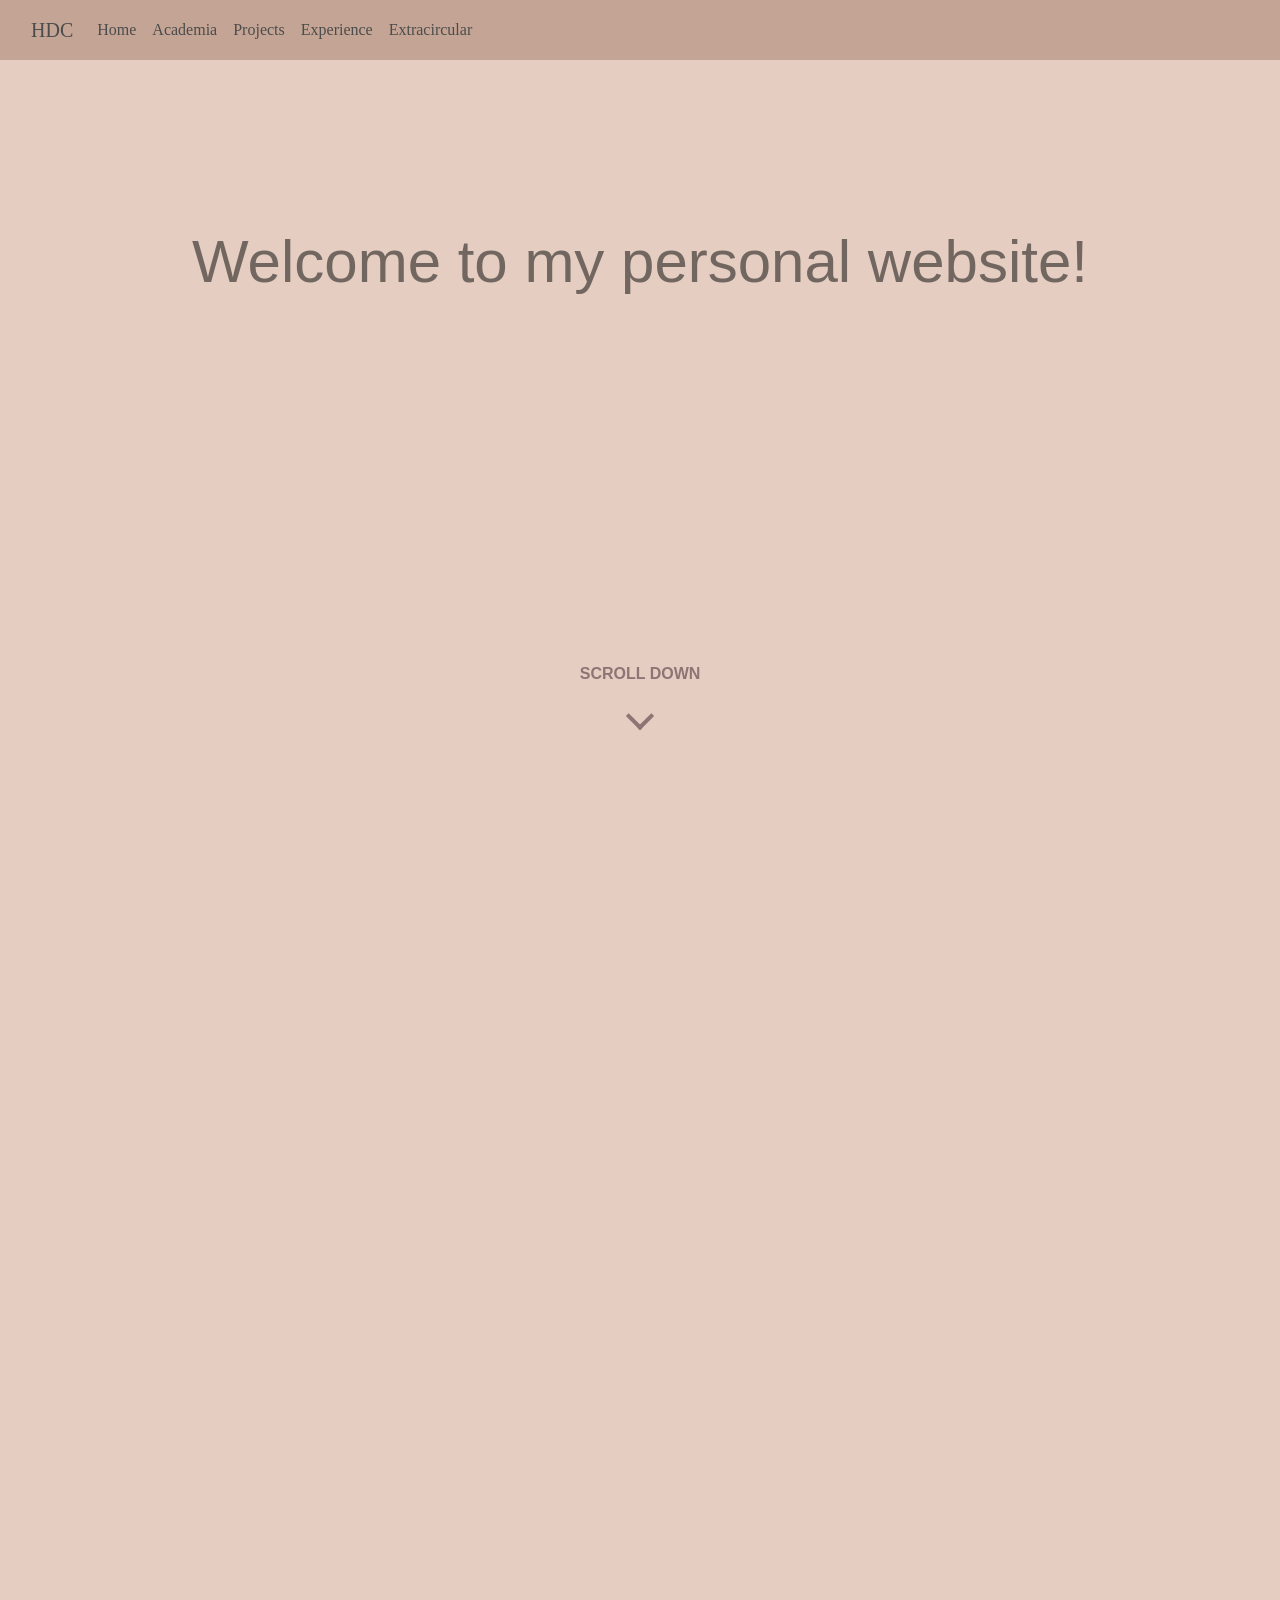
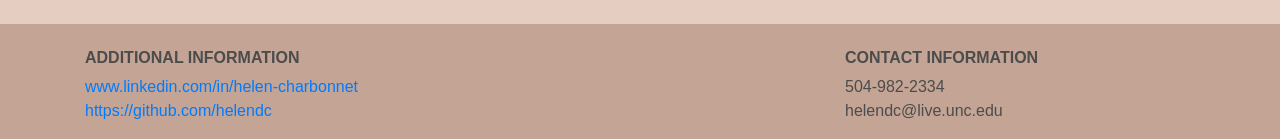
<file: index.html>
<!DOCTYPE html>
<html lang="en">
<head>
    <title>Helen Charbonnet</title>
    <meta charset="utf-8">
    <meta name="viewport" content="width=device-width">
    <link rel="stylesheet" type="text/css" href="main.css">
    <link rel="stylesheet" href="https://unpkg.com/aos@2.3.1/dist/aos.css">
    <link rel="stylesheet" href="https://cdn.jsdelivr.net/npm/bootstrap@4.5.3/dist/css/bootstrap.min.css" integrity="sha384-TX8t27EcRE3e/ihU7zmQxVncDAy5uIKz4rEkgIXeMed4M0jlfIDPvg6uqKI2xXr2" crossorigin="anonymous">

</head>
<nav class="navbar navbar-expand-md fixed-top" >
    <div class="container-fluid">
        <a class="navbar-brand" href="#">HDC</a>
        <button class="navbar-toggler navbar-dark" type="button" data-mdb-toggle="collapse" data-mdb-target="#navbarNavAltMarkup" aria-controls="navbarNavAltMarkup" aria-expanded="false" aria-label="Toggle navigation">
            <i class="fas fa-bars"></i>
        </button>
        <div class="collapse navbar-collapse" id="navbarNavAltMarkup">
            <div class="navbar-nav">
                <a class="nav-link active" aria-current="page" href="./index.html">Home</a>
                <a class="nav-link" href="./academic.html">Academia</a>
                <a class="nav-link" href="./projects.html">Projects</a>
                <a class="nav-link" href="./experience.html">Experience</a>
                <a class="nav-link" href="./extra.html">Extracircular</a>
            </div>
        </div>
    </div>
</nav>
<body data-aos-easing="ease-out-back" data-aos-duration="1000" data-aos-delay="0" style="margin: 60px auto 0">
    <header class="head">
        <div class="head-center">
            <h1 class="head_text" >
                Welcome to my personal website!</h1>
                <span class="scroll aos-init aos-animate" data-aos-easing="ease" style="margin-bottom: 20%;">
                    Scroll down <br><i class="chevron bottom"></i>
                </span>
        </div>
    </header>

    <section class="section">
        <div class="row" style="width:100%">
            <div class="column container" style="width:50%;">
                <div class="code container" style="width:50%; height: fit-content; justify-content:center; align-items: center;" data-aos="fade-up" data-aos-delay="100"> 
                    <h6 style="text-align: center">My name is Helen Charbonnet</h6>
                    <p style="text-align: center">Pronouns: she/her/hers</p>
                </div>
            </div>
            <div class="column container" style="width:50%;">
                <div class="code container" style="width:50%; height: fit-content; align-content: center;" data-aos="fade-up" data-aos-delay="100">
                    <img src="./images/profile.png" class="d-block"style="width:98%; margin-left:2px;">
                </div>
            </div>
        </div>
    </section>

    <section class="section">
        <div class="container">
            <div class="code" style="float:left;" data-aos="fade-right" data-aos-delay="200">
                <p>New Orleans born and bread - laissez les bon temps rouler!</p>
                <img src="./images/nola.jpg" class="d-block w-100" style="width: 25%;"/><br>
            </div>
            <div class="code" style="float:right;" data-aos="fade-left" data-aos-delay="200">
                <p>UNC Graduate Class of 2022 - go heels!</p>
                <img src="./images/unc.jpg" class="d-block w-100" style="width: 25%;"/><br>
            </div>
            <div class="code" style="float:left;" data-aos="fade-right" data-aos-delay="200">
                <p>Now living in and loving DC!</p><div class="row" style="margin-left:5px; margin-right:5px;">
                    <div class="column">
                        <img src="./images/dc.jpg" class="d-block w-100" style="width:20%" />
                        </div>
                    <div class="column">
                        <img src="./images/dc2.jpg" class="d-block w-100" style="width:20%" />
                    </div>
                </div><br>
            </div>
        </div>
    </section>

    <footer class="footer">
        <div class="container">
            <div class="row">
                <div class="col-lg-8 col-md-8 col-sm-12">
                    <br>
                    <h6 class="text-uppercase font-weight-bold">Additional Information</h6>
                    <p><a href="www.linkedin.com/in/helen-charbonne">www.linkedin.com/in/helen-charbonnet</a>
                    <br/><a href="https://github.com/helendc">https://github.com/helendc</a>
                    <br/></p>
                </div>
                <div class="col-lg-4 col-md-4 col-sm-12">
                    <br>
                    <h6 class="text-uppercase font-weight-bold">Contact Information</h6>
                    <p>504-982-2334
                    <br/>helendc@live.unc.edu
                    <br/></p>
                </div>
            </div>
        </div>
    </footer>
    
    <script src="https://code.jquery.com/jquery-3.5.1.min.js"></script>
    <script src="https://cdn.jsdelivr.net/npm/bootstrap@4.5.3/dist/js/bootstrap.min.js" integrity="sha384-w1Q4orYjBQndcko6MimVbzY0tgp4pWB4lZ7lr30WKz0vr/aWKhXdBNmNb5D92v7s" crossorigin="anonymous"></script>
    <script src="https://unpkg.com/aos@2.3.1/dist/aos.js"></script>

    <script>
        AOS.init({
            easing: 'ease-out-back',
            duration: 1000
        });
    </script>
</body></html>
</file>
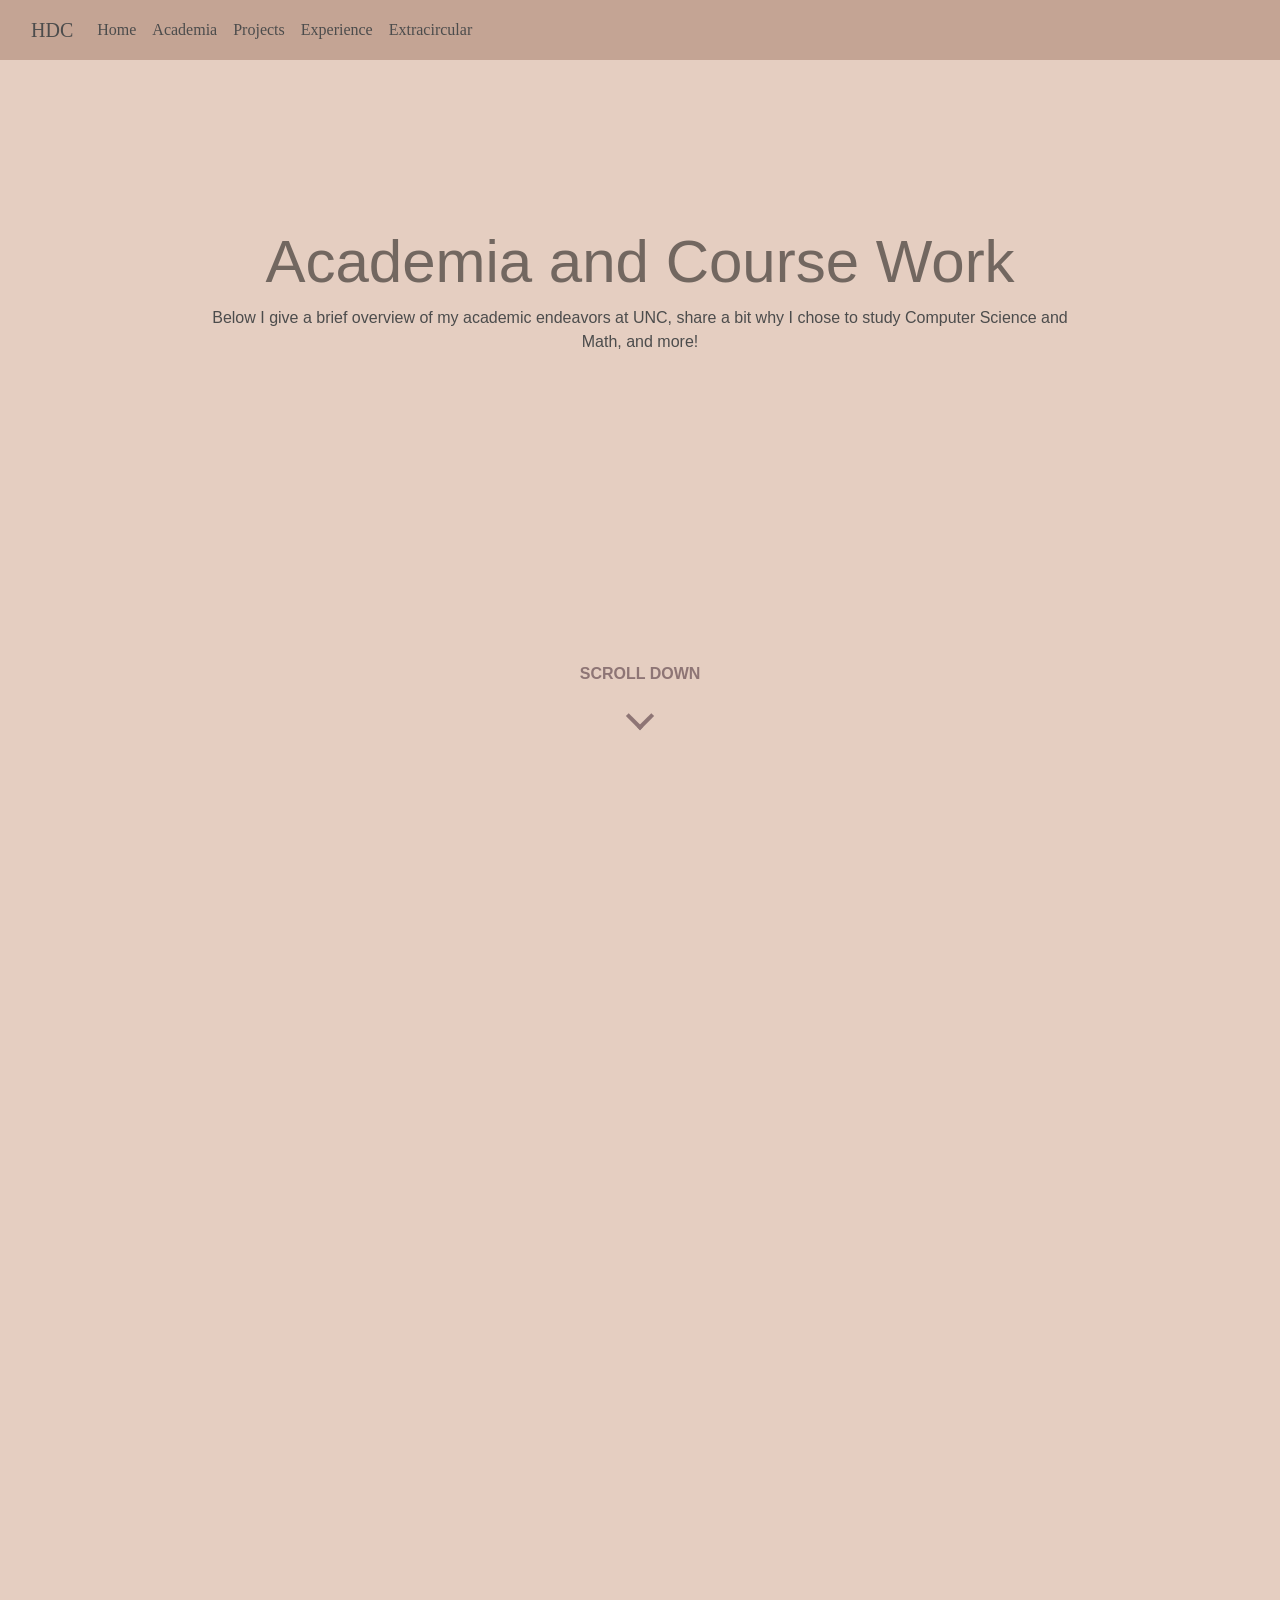
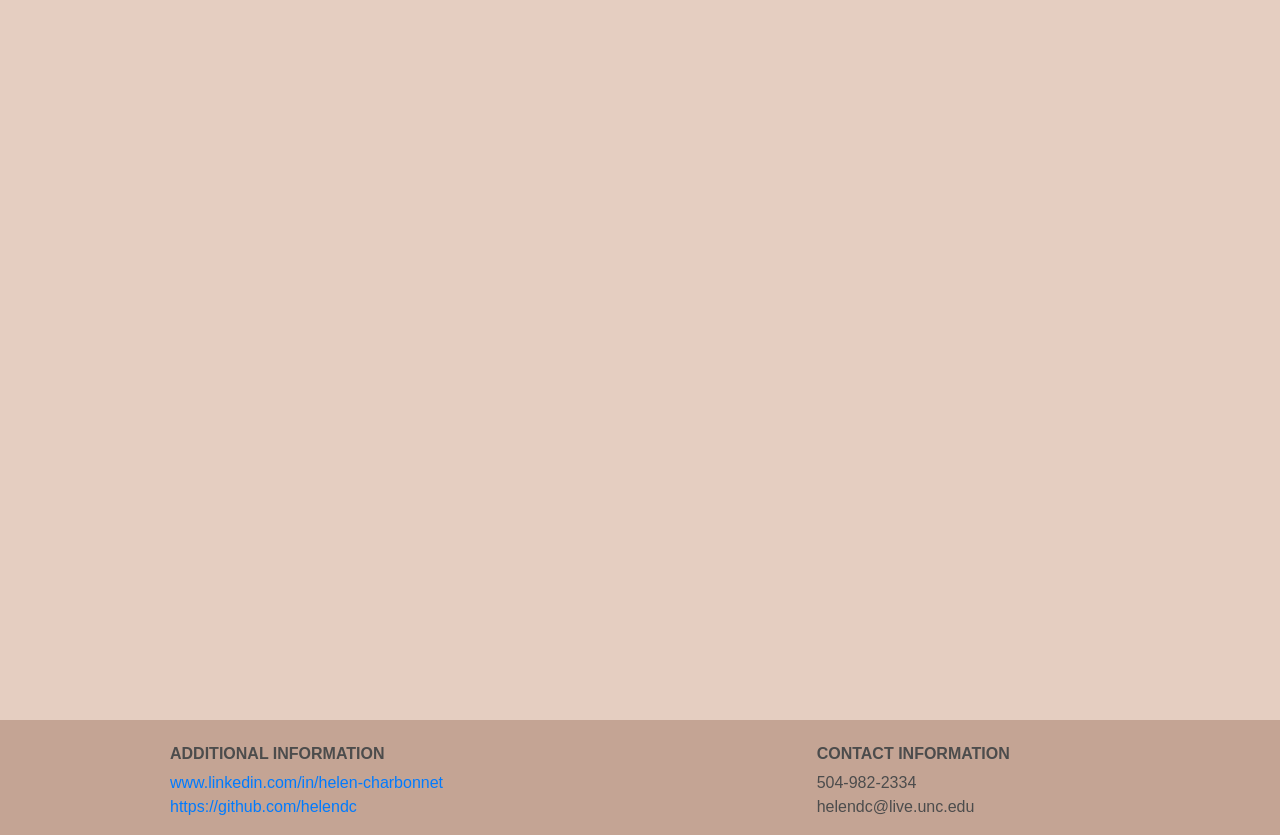
<file: academic.html>
<!DOCTYPE html>
<html lang="en">
<head>
    <title>Helen Charbonnet</title>
    <meta charset="utf-8">
    <meta name="viewport" content="width=device-width">
    <link rel="stylesheet" href="https://unpkg.com/aos@2.3.1/dist/aos.css">
    <link rel="stylesheet" type="text/css" href="main.css">
    <link rel="stylesheet" href="https://cdn.jsdelivr.net/npm/bootstrap@4.5.3/dist/css/bootstrap.min.css" integrity="sha384-TX8t27EcRE3e/ihU7zmQxVncDAy5uIKz4rEkgIXeMed4M0jlfIDPvg6uqKI2xXr2" crossorigin="anonymous">

</head>
<nav class="navbar navbar-expand-md fixed-top" >
    <div class="container-fluid">
        <a class="navbar-brand" href="#">HDC</a>
        <button class="navbar-toggler navbar-dark" type="button" data-mdb-toggle="collapse" data-mdb-target="#navbarNavAltMarkup" aria-controls="navbarNavAltMarkup" aria-expanded="false" aria-label="Toggle navigation">
            <i class="fas fa-bars"></i>
        </button>
        <div class="collapse navbar-collapse" id="navbarNavAltMarkup">
            <div class="navbar-nav">
                <a class="nav-link" href="./index.html">Home</a>
                <a class="nav-link active" aria-current="page" href="./academic.html">Academia</a>
                <a class="nav-link" href="./projects.html">Projects</a>
                <a class="nav-link" href="./experience.html">Experience</a>
                <a class="nav-link" href="./extra.html">Extracircular</a>
            </div>
        </div>
    </div>
</nav>
<body class="darker" data-aos-easing="ease-out-back" data-aos-duration="1000" data-aos-delay="0" style="margin: 60px auto 0">

    <header class="head">
        <div class="head-center">
            <h1 class="head_text" >
                Academia and Course Work</h1>
                <p style="text-align:center; width:70%; margin:auto;">Below I give a brief overview of my academic endeavors at UNC, share a bit why I chose to study Computer Science and Math, and more!</p>
                <span class="scroll aos-init aos-animate" data-aos-easing="ease" style="margin-bottom: 20%;">
                    Scroll down <br><i class="chevron bottom"></i>
                </span>
        </div>
    </header>

    <section class="section1">
        <div class="container1" data-aos="fade-up" data-aos-delay="100">
            <h2 class="section-title">Overview</h5>
        </div>
        <div class="container1" data-aos="fade-up" data-aos-delay="200"></br>
            <ul><li>B.S. in Computer Science with a Minor in Mathematics</li>
                <li>August 2018 - May 2022</li>
                <li>Cumulative GPA: 3.87</li>
            </ul>
        </div><br><br>
    </section>

    <section class="section1">
        <div class="container1" data-aos="fade-up" data-aos-delay="100">
            <h2 class="section-title">Awards & Honors</h5>
        </div>
        <div class="container1" data-aos="fade-up" data-aos-delay="200"></br>
            <ul><li>Dean's List Fall 2018 - Spring 2021</li>
                <li>Pi Beta Phi Academic Scholarship Award - Fall 2019</li>
            </ul>
        </div><br><br>
    </section>

    <section class="section1">
        <div class="container1" data-aos="fade-up" data-aos-delay="100">
            <h2 class="section-title">Computer Science Major</h2>
            <p>I intially became interested in Computer Science when my older sister decided to major in CS. Still in highschool at the time, I took a very elementary intro course
                to dip my foot in the subject and really enjoyed it. In my first semester at UNC, I was able to take the intro course in the CS major sequence - from there it's all history! I 
                absolutely fell in love with CS. In particular, I love how I could implement solutions to a problem in so many different ways! CS always challenges me to approach 
                problems from new perspectives. </p>
            <button type="button" class="button" id="coll0">View Details</button>
        
            <div class="container1" id="content0" style="display:none">
                <div style="position:relative;"><br><ul id="content0">
                    <li>Introduction to Programming</li>
                    <ul><li>The first college level CS course I took. I fell in love with CS and became a TA for this course afterwards!</li></ul>
                    <li>Foundation of Programming</li>
                    <ul><li>A course focused on object-oriented programming and a deep dive into debugging! This course inspired my <a href="./projects.html#sushipro">sushi project!</a></li></ul>
                    <li>Data Structures</li>
                    <ul><li>I learned about abstract data - lists, stakcs, queues, trees, graphs and more! This class really emphasized the importance of efficient coding - both in time and in space. </li></ul>
                    <li>Computer Organization</li>
                    <ul><li>This course covered everything from binary arithmetic to logic gates and circuits to performance measures to solving problems in C and assembly code. </li></ul>
                    <li>Modern Web Programming</li>
                    <ul><li>A course that taught me the ins and outs of web programming - both back end and front end. I made <a href="https://mystifying-pasteur-b729db.netlify.app/">this website</a> as final project!</li></ul>
                    <li>Data Science for Earth Systems</li>
                    <ul><li>This course introduced me to machine learning and data science specifically within the realm of analyzing Earth systems. For the first time, I worked with real meta-data from sources like NOAA and USGS to answer critical questions and used machine learning to answer them. For my <a href="./projects.html#floodpro">final project</a>, I analyzed flooding patterns in New Orleans!</li></ul>
                    <li>Data Science in the Business World</li>
                    <ul><li>Learning the basics of data science using python and jupyter notebooks, I applied my knowledge of computer science to real world business scenarios to analyze data, find patterns and anomalies, make predictions, test hypotheses, draw conclusions, and make recommendations on my findings. All the while, I also learned how to tell a story through data science and ethical practices in data science. Several of my course projects can be foud <a href="./projects.html#id">here!</a></li></ul>
                    <li>Introduction to Security Concepts</li>
                    <ul><li>From learning attacks with emojis representing the attacker to coding attacks and countermeasures in low level languages</li></ul>
                    <li>Models of Languages and Compuations</li>
                    <ul><li>This course dove into the theory of computation. I learned all about finite automata, regular languages, pushdown automata, context-free languages, and Turing machines. I mastered the skill of drawing graphical representations of these by end of the semseter.</li></ul>
                    <li>Algorithms and Analysis</li>
                    <ul><li>In this course, I learned different techniques of algoritm analysis and problem-solving paradigms. </li></ul>
                    <li>Beyond Object Oriented Programming</li>
                    <ul><li>This course challenged a lot of the basics I have learned in Computer Science, going beyond object oriented programming. We visited core computer science questions like the Dining Philsopher Problem and concurrency and evaluated them from a different perspectives.</li></ul>
                    <li style="display:none">Computational Photography</li>
                    <ul style="display:none;"><li>explanation</li></ul>
                </br></ul></div>
            </div><br><br><br>
        </div>
    </section>

    <section class="section1">
        <div class="container1" data-aos="fade-up" data-aos-delay="100">
            <h2 class="section-title">Mathematics Minor</h2>
            <p>I have always had a fondness for math, beginning with Mad Minutes back in elementary school. I love the problem solving aspect of math - looking for solutions, putting a
                 puzzle together, the satisfication when it all clicks and makes sense. Pursuing a minor in Mathematics pushed me to use my brain in different ways and to practice endurance in the face of tough problems.</p>
            <button type="button" class="button" id="coll1">View Details</button>
        
            <div class="container1" id="content1" style="display:none;">
                <div style="position:relative;"><br><ul id="content1">
                    <li>Calculus of Functions of One Variable I & II and of Several Variables</li>
                    <ul><li>Calculus classes were surely challengely, but boy did they pay off - in every semester after I completed calculus I saw derivatives, integrals, or an important theorem reappear in my other STEM classes.</li></ul>
                    <li>Discrete Mathematics</li>
                    <ul><li>I was pleasantly surprised when I discovered math beyond Calculus. This class was particularly interesting as it intersected with many logical Computer Science topics. This was also my first course that transitioned to online learning during the Pandemic - talk about a learning curve!</li></ul>
                    <li>First Course in Differential Equations</li>
                    <ul><li>Yet another fun math course beyond Calculus. I also took this course online during the pandemic; class often featured my professors dogs saying hello and even an occasional song played on the guitar when we were learning about the wave equation as shown by plucking a guitar string!</li></ul>
                    <li>Linear Algebra for Applications</li>
                    <ul><li>Taking Linear Algebra during a summer session was an awesome experience because I could focus all my attention to one topic.</li></ul>
                    <li>Combinatorial Mathematics</li>
                    <ul><li>This course was phenomial. It was my first course back in person after the Pandemic, and this course focused on the HOW rather than the answer to problems, which I loved.</li></ul>
                    <li>Introduction to Probability</li>
                    <ul><li>I took this course during the same semester that I took Data Science in Business World - the intersection of these two courses was perfect timing. I was learning all about probability distributions in my math course and applying them in machine-learning forms to real world scenarios in my Data Science course.</li></ul>
                </br></ul></div>
            </div><br><br><br>
        </div>
    </section>

    <section class="section1">
        <div class="container1" data-aos="fade-up" data-aos-delay="100">
            <h2 class="section-title">Interdisciplinary Courses</h2>
                <p>Below I've listed a few courses I took outside of my major and minor that proved to be extremely interesting and helped me learn and think wholistically!</p>
                <button type="button" class="button" id="coll2">View Details</button>
            
            <div class="container1" id="content2" style="display:none;">
                <div style="position:relative;"><br><ul id="content1">
                    <li>Intoduction to Design and Making</li>
                <ul><li>In this hands-on course, we dissected the design-thinking process through both discussions and making. We exercised latent creativity muscles and challenged the constrained thinking engrained in us by traditional education. We were encouraged to fail and even embrace failure, learning from it in order to do better and work towards a final goal. We learned how to use various tools in the Maker's Space including laser and vinyl cutters, 3D printers, and online tools to build electronic models. The semester was focused around Human-Centered Design, always returning to the population in need as we designed our projects. </li></ul>
                <li>Introduction to Digital Culture</li>
                <ul><li>This course covered topics including Internet history, privacy, security, usability, computers in the media, computer ethics, legal issues and more. One really interesting topic to me was the role of IoT and AI in our society today and the future they told.</li></ul>
                <li>Extremism and Visual Persausion</li>
                <ul><li>In this course, we studied how propaganda has been utilized by both the "good" and "bad" buys to manipulate and persaude. Our focus was on extremist groups of varrying ideologies that use visual forms of propaganda to recruit and radicalize. We learned how to "read"  propagandistic images through critical assessment and analysis. We paid a special attention to how technology and social media has changed the game of propaganda forever.</li></ul>
                <li>Women in Science</li>
                <ul><li>This seminar-like class, focused on the diverse roles women have played in sicence with a specific focus on the development of American gynecology, of the US space program, and of oral contraceptives. We explored the motivations of stakeholders and decision-makers and considered the ethics and implications of these scientific advancements with a feminist lens.</li></ul>
            </br></ul></div>
            </div><br><br><br>
        </div>
    </section>

    <footer class="footer">
            <div class="row" style=" width: 970px;
            margin: 0 auto;
            max-width: 90%;
            -webkit-transform: translateZ(1000px);
                    transform: translateZ(1000px);">
                <div class="col-lg-8 col-md-8 col-sm-12">
                    <br>
                    <h6 class="text-uppercase font-weight-bold">Additional Information</h6>
                    <p><a href="www.linkedin.com/in/helen-charbonne">www.linkedin.com/in/helen-charbonnet</a>
                    <br/><a href="https://github.com/helendc">https://github.com/helendc</a>
                    <br/></p>
                </div>
                <div class="col-lg-4 col-md-4 col-sm-12">
                    <br>
                    <h6 class="text-uppercase font-weight-bold">Contact Information</h6>
                    <p>504-982-2334
                    <br/>helendc@live.unc.edu
                    <br/></p>
                </div>
        </div>
    </footer>
    
    <script src="main.js"></script>
    <script src="https://code.jquery.com/jquery-3.5.1.min.js"></script>
    <script src="https://cdn.jsdelivr.net/npm/bootstrap@4.5.3/dist/js/bootstrap.min.js" integrity="sha384-w1Q4orYjBQndcko6MimVbzY0tgp4pWB4lZ7lr30WKz0vr/aWKhXdBNmNb5D92v7s" crossorigin="anonymous"></script>
    <script src="https://unpkg.com/aos@2.3.1/dist/aos.js"></script>

    <script>
        AOS.init({
            easing: 'ease-out-back',
            duration: 1000
        });
    </script>

</body></html>
</file>
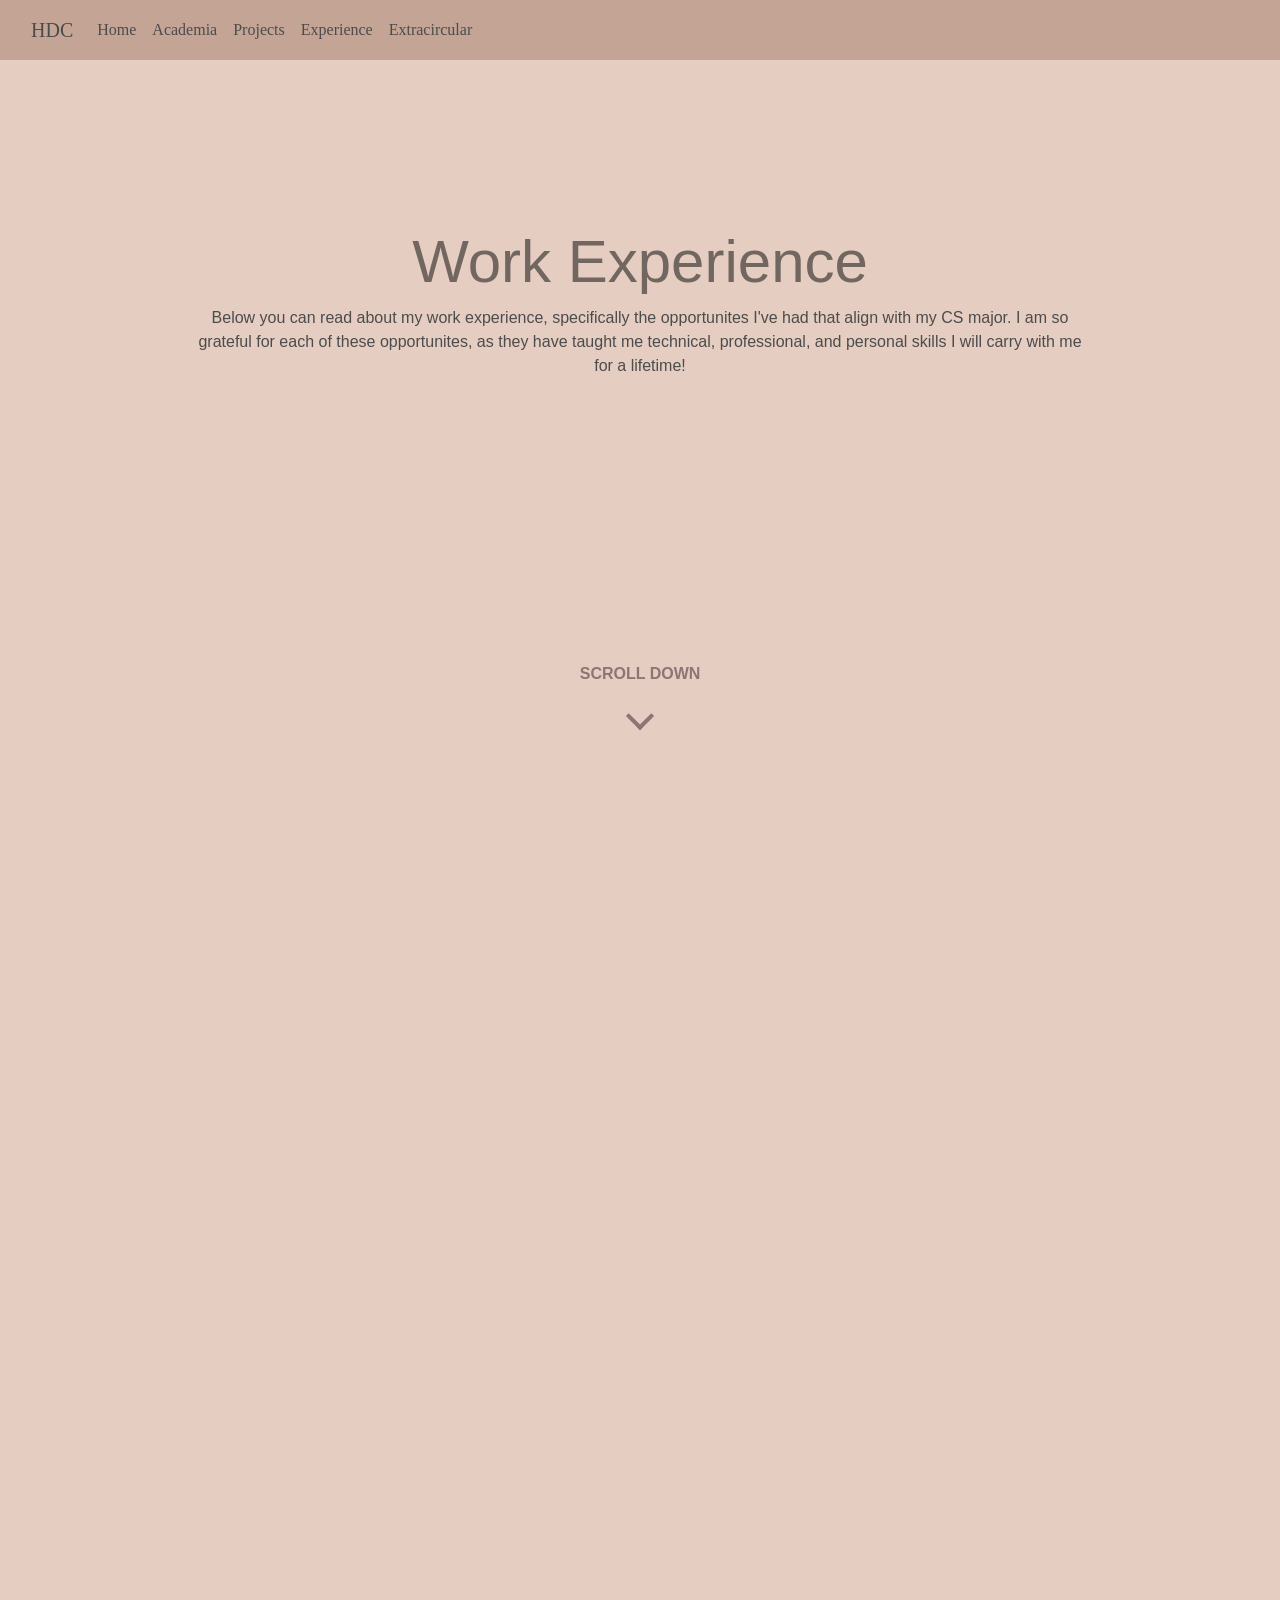
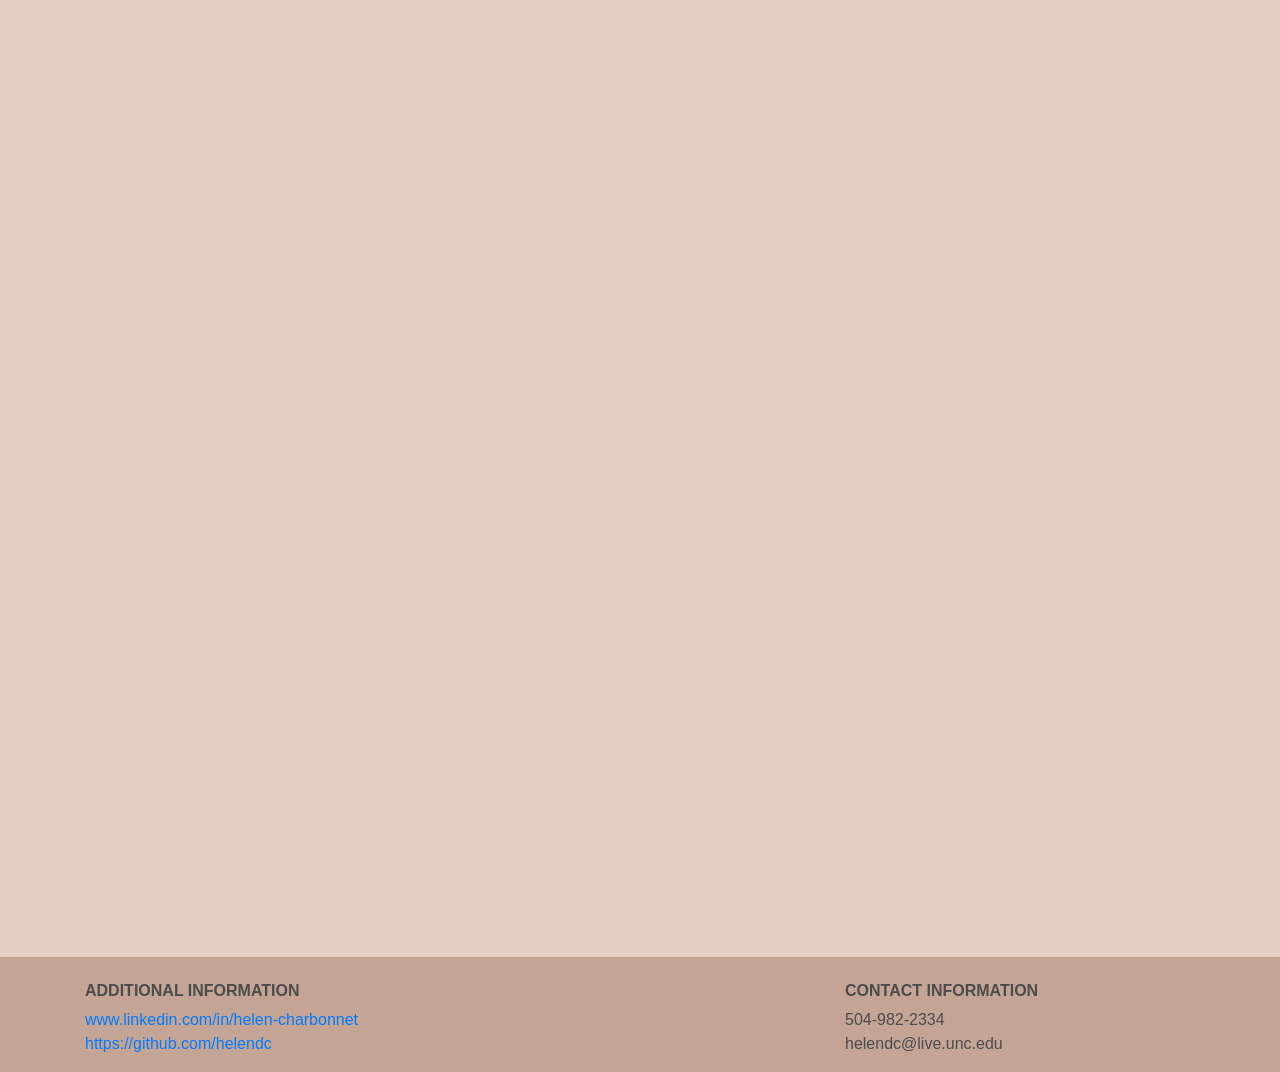
<file: experience.html>
<!DOCTYPE html>
<html lang="en">
<head>
    <title>Helen Charbonnet</title>
    <meta charset="utf-8">
    <meta name="viewport" content="width=device-width">
    <link rel="stylesheet" href="https://unpkg.com/aos@2.3.1/dist/aos.css">
    <link rel="stylesheet" type="text/css" href="main.css">
    <link rel="stylesheet" href="https://cdn.jsdelivr.net/npm/bootstrap@4.5.3/dist/css/bootstrap.min.css" integrity="sha384-TX8t27EcRE3e/ihU7zmQxVncDAy5uIKz4rEkgIXeMed4M0jlfIDPvg6uqKI2xXr2" crossorigin="anonymous">

</head>
<nav class="navbar navbar-expand-md fixed-top" >
    <div class="container-fluid">
        <a class="navbar-brand" href="#">HDC</a>
        <button class="navbar-toggler navbar-dark" type="button" data-mdb-toggle="collapse" data-mdb-target="#navbarNavAltMarkup" aria-controls="navbarNavAltMarkup" aria-expanded="false" aria-label="Toggle navigation">
            <i class="fas fa-bars"></i>
        </button>
        <div class="collapse navbar-collapse" id="navbarNavAltMarkup">
            <div class="navbar-nav">
                <a class="nav-link" href="./index.html">Home</a>
                <a class="nav-link" href="./academic.html">Academia</a>
                <a class="nav-link" href="./projects.html">Projects</a>
                <a class="nav-link active" aria-current="page" href="./experience.html">Experience</a>
                <a class="nav-link" href="./extra.html">Extracircular</a>
            </div>
        </div>
    </div>
</nav>
<body class="darker" data-aos-easing="ease-out-back" data-aos-duration="1000" data-aos-delay="0" style="margin: 60px auto 0">

    <header class="head">
        <div class="head-center">
            <h1 class="head_text" >
                Work Experience</h1>
                <p style="text-align:center; width:70%; margin:auto;">Below you can read about my work experience, specifically the opportunites I've had that align with my CS major. I am so grateful for each of these opportunites, as they have taught me technical, professional, and personal skills I will carry with me for a lifetime!</p>
                <span class="scroll aos-init aos-animate" data-aos-easing="ease" style="margin-bottom: 20%;">
                    Scroll down <br><i class="chevron bottom"></i>
                </span>
        </div>
    </header>

    <section class="section">
        <div class="container" data-aos="fade-up" data-aos-delay="100">
            <h2 class="section-title">Accenture Technology Analyst Intern</h5>
            <p>June 2021 - August 2021</p>
        </div>
        <div class="container" data-aos="fade-up" data-aos-delay="200">
            <ul>
                <li>As a Summer Analyst in the Technology Development Program, I worked with a data migration and conversion team for a large fin-tech acquisition and merge.</li>
                <li>I completed modules in Salesforce and nCino platforms, learning back end development and functionality. Some of the skills I acheived in the Salesforce platform can be seen in the pie chart below!</li>
                <li>I completed mappings and fixed defects for meta-data in Informatica and analyzed results in SQL server for my project team. I was extremely excited about this as I felt I was contributing value to my team while also learning new skills in a platform I had never used before!</li>
                <li>Throughout the summer, I was able to sharpen my communicative, organizational, and management skills through tasks such as creating visuals, timelines, & slide decks, keeping records updated in excel, and participating in daily standups.</li>
                <li>Beyond these professional and technical skills I developed during this summer with Accenture, I was also able to grow personally. I partook in small group sessions of interns, book clubs, faith-based groups, and leadership conferences. I even participated in a virtual bake-off with the office team (pictured below)! And lastly, I was able to network with the most inspiring and dedicated employees!</li>
            </ul>
        </div>
        <div class="container" data-aos="fade-up" data-aos-delay="200">
            <div class="row" style="padding-bottom:40px;">
                <div class="column" style="width:30%"><img src="./images/launch.png" class="vertical-center" style="height: 200px; width:100%"></div>
                <div class="column" style="display:flex; justify-content: center; width:30%"><img src="./images/cake.png" class="vertical-center" style="height: 200px;"></div>
                <div class="column" style="width:30%"><img src="./images/salesforce.jpg" class="vertical-center" style=" height: 200px;width:100%" ></div>
            </div>
        </div>
    </section>

    <section class="section">
        <div class="container" data-aos="fade-up" data-aos-delay="100">
            <h2 class="section-title">Gulf Coast Trust and Company IT Intern</h5>
            <p>July 2020 - August 2020</p>
        </div>
        <div class="container" data-aos="fade-up" data-aos-delay="200">
            <ul>
                <li>As an IT Intern, I created online forms for a digital transformation project. This included both front end and back end development using PHP, Java, and HTML. </li>
                <li>I worked in SQL Server to query data for various bank purposes and requests. I had never worked in SQL Server before, but loved learning this new skill as it is a very important and practical one to have for many industries!</li>
                <li>I was able to actively and regularly engage with users of the forms I created for critical feedback, learning and practicing Scrum Agile Project Management.</li>
            </ul>
        </div>
    </section>

    <section class="section">
        <div class="container" data-aos="fade-up" data-aos-delay="100">
            <h2 class="section-title">COMP110 Undergraduate Teaching Assistant</h5>
            <p>Janurary 2019 - May 2022</p>
        </div>
        <div class="container" data-aos="fade-up" data-aos-delay="200">
            <ul>
                <li>As a UTA of 7 semesters, I advised over 500 students in COMP110, the Introductory Computer Science course at UNC, each semester.</li>
                <li>I held office hours to facilitate the general understanding of concepts to students in both the CS major and in non-STEM majors and to help students work through specific problem sets.</li>
                <li>Some semesters, I attended the course's lectures to answer questions during class and proctor exams.</li>
                <li>Other semesters, I wrote worksheet questions and exercises, and helped grade projects and exams.</li>
                <li>One of my favorite ways to serve the class was getting to tutor students. This was time set apart from office hours that allowed students struggling conceptually in the course the chance to catch up and learn at a pace more tailored to their needs.</li>
                <li>Another particular effort I loved was being a mentor to younger Undergrad Teaching Assistants who were new to the UTA team. I was able to advise them in being a UTA, as well as in gathering general information about the CS major and recruiting.</li>
            </ul>
        </div>
        <div class="container" data-aos="fade-up" data-aos-delay="200">
            <div class="row" style="padding-bottom:40px;">
            <div class="column" style="display:flex; justify-content: center; width:30%"><img src="./images/comp110.jpg" class="vertical-center" style=" height:200px"></div>
            <div class="column" style="display:flex; justify-content: center; width:30%"><img src="./images/kris.jpg" class="vertical-center" style="height:200px;"></div>
            <div class="column" style="display:flex; justify-content: center; width:30%"><img src="./images/class.png" class="vertical-center" style="height:200px; " ></div>
        </div>
        </div>
    </section>
    <footer class="footer">
        <div class="container">
            <div class="row">
                <div class="col-lg-8 col-md-8 col-sm-12">
                    <br>
                    <h6 class="text-uppercase font-weight-bold">Additional Information</h6>
                    <p><a href="www.linkedin.com/in/helen-charbonne">www.linkedin.com/in/helen-charbonnet</a>
                    <br/><a href="https://github.com/helendc">https://github.com/helendc</a>
                    <br/></p>
                </div>
                <div class="col-lg-4 col-md-4 col-sm-12">
                    <br>
                    <h6 class="text-uppercase font-weight-bold">Contact Information</h6>
                    <p>504-982-2334
                    <br/>helendc@live.unc.edu
                    <br/></p>
                </div>
            </div>
        </div>
    </footer>
    
    <script src="https://code.jquery.com/jquery-3.5.1.min.js"></script>
    <script src="https://cdn.jsdelivr.net/npm/bootstrap@4.5.3/dist/js/bootstrap.min.js" integrity="sha384-w1Q4orYjBQndcko6MimVbzY0tgp4pWB4lZ7lr30WKz0vr/aWKhXdBNmNb5D92v7s" crossorigin="anonymous"></script>
    <script src="https://unpkg.com/aos@2.3.1/dist/aos.js"></script>

    <script>
        AOS.init({
            easing: 'ease-out-back',
            duration: 1000
        });
    </script>
</body></html>
</file>
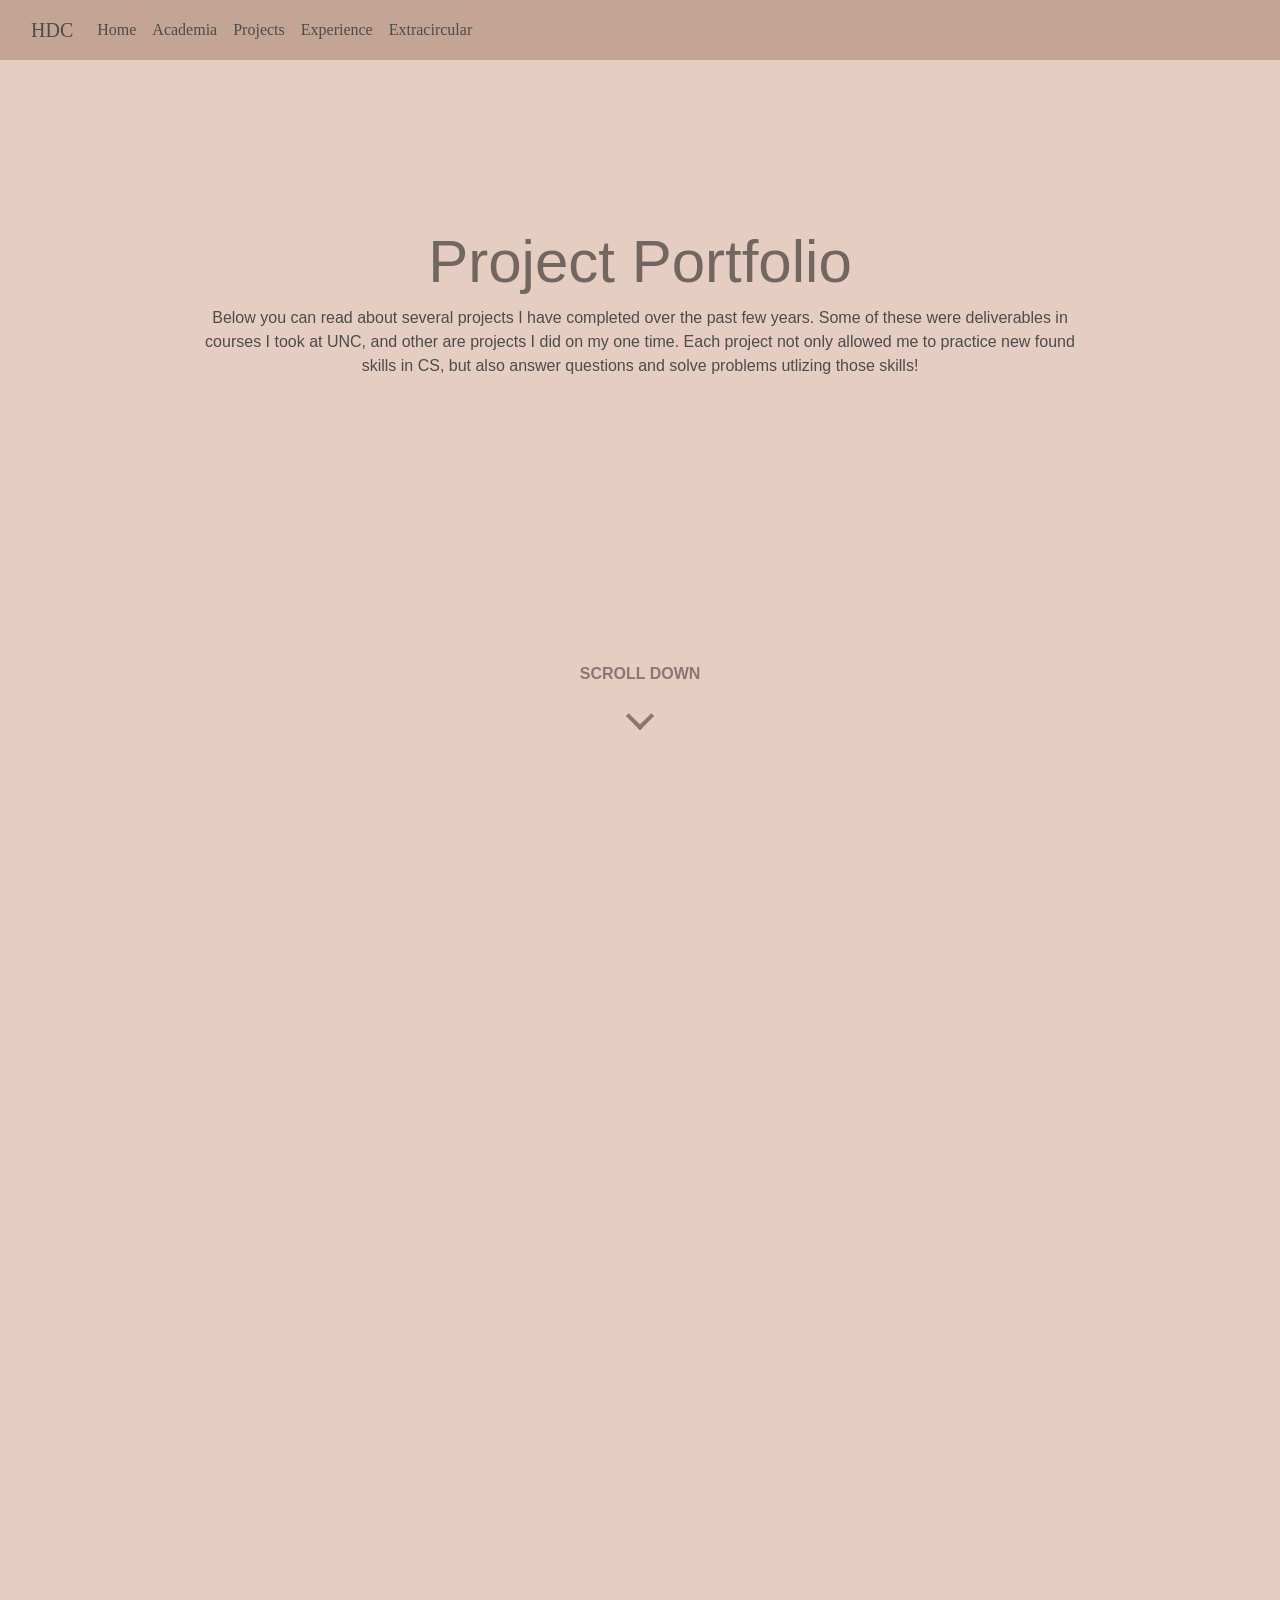
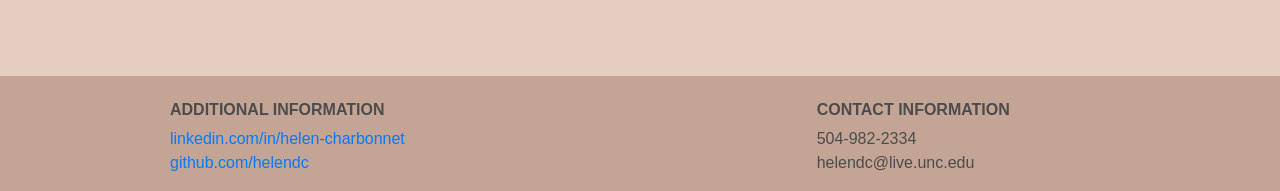
<file: projects.html>
<!DOCTYPE html>
<html lang="en">
<head>
    <title>Helen Charbonnet</title>
    <meta charset="utf-8">
    <meta name="viewport" content="width=device-width">
    <link rel="stylesheet" type="text/css" href="main.css">
    <link rel="stylesheet" href="https://cdn.jsdelivr.net/npm/bootstrap@4.5.3/dist/css/bootstrap.min.css" integrity="sha384-TX8t27EcRE3e/ihU7zmQxVncDAy5uIKz4rEkgIXeMed4M0jlfIDPvg6uqKI2xXr2" crossorigin="anonymous">
    <link rel="stylesheet" href="https://unpkg.com/aos@2.3.1/dist/aos.css">

</head>
<nav class="navbar navbar-expand-md fixed-top" >
    <div class="container-fluid">
        <a class="navbar-brand" href="#">HDC</a>
        <button class="navbar-toggler navbar-dark" type="button" data-mdb-toggle="collapse" data-mdb-target="#navbarNavAltMarkup" aria-controls="navbarNavAltMarkup" aria-expanded="false" aria-label="Toggle navigation">
            <i class="fas fa-bars"></i>
        </button>
        <div class="collapse navbar-collapse" id="navbarNavAltMarkup">
            <div class="navbar-nav">
                <a class="nav-link" href="./index.html">Home</a>
                <a class="nav-link" href="./academic.html">Academia</a>
                <a class="nav-link active" aria-current="page" href="./projects.html">Projects</a>
                <a class="nav-link" href="./experience.html">Experience</a>
                <a class="nav-link" href="./extra.html">Extracircular</a>
            </div>
        </div>
    </div>
</nav>
<body class="darker" data-aos-easing="ease-out-back" data-aos-duration="1000" data-aos-delay="0" style="margin: 60px auto 0">
    <header class="head">
        <div class="head-center">
            <h1 class="head_text">
                Project Portfolio</h1>
                <p style="text-align:center; width:70%; margin:auto;" >Below you can read about several projects I have completed over the past few years. 
                    Some of these were deliverables in courses I took at UNC, and other are projects I did on my one time. Each project not only allowed
                    me to practice new found skills in CS, but also answer questions and solve problems utlizing those skills!</p>
                <span class="scroll aos-init aos-animate" data-aos-easing="ease" style="margin-bottom: 20%;">
                    Scroll down <br><i class="chevron bottom"></i>
                </span>
        </div>
    </header>

    <section class="section1">
        <div class="container1">
            <h2 class="section-title" data-aos="fade-in" id="ds" >Data Science</h2><br>
            <div class="row" style="width:100%;" data-aos="fade-up" data-aos-delay="100">
                <div class="col" style="width:50%; padding-right:70px; align-content:center">
                  <h2 style="text-align: center;">Harris Teeter Twitter Analysis</h2>
                  <p style="text-align: justify;">My team scraped tweets about Harris Teeter to discover customer sentiments about the grocery store. We used text analysis of the tweets to determine the most negative and positive experiences customers have with Harris Teeter. We looked for ways Harris Teeter can improve relative to its closest competitors (Walmart, Trader Joe's, and Whole Foods). Our major recommendations surround Covid-safety, employee engagement, and healthy, organic food products.</p>
                  <a class="button" href="https://github.com/helendc/COMP488_Assignment3/blob/main/488_Spring2021_Section003_TeamNu.ipynb" role="button">View details »</a>
                </div>
                <div class="col" style="width:50%; padding-left:70px; align-content:center">
                  <h2 style="text-align: center;">Peer-to-Peer Lending Recommendation</h2>
                  <p style="text-align: justify;">Provided with a dataset of 30 million records from LendingClub.com, my team determined an investment strategy to optimize peer-to-peer lending. We calculated a sharpe ratio to determine the risk/reward value of an investment. Our simulations revealed that choosing 5 loans in each subgrade (125 loans in total) yields better returns than choosing 20 loans in each subgrade. So we suggest investing in a few top loans from each subcategory. In other words, mixing “shaky” high grade loans (e.g. A4s, B3s) with sure bets (e.g. A1s) yields the highest returns.</p>
                  <a class="button" href="https://github.com/helendc/COMP488_Assignment2/blob/main/GenPlayGround.ipynb" role="button">View details »</a>
                </div>
            </div>
            <br><br>
            <div class="row" style="width:100%" data-aos="fade-up" data-aos-delay="100">
                <div class="col" style="width:50%; padding-right:70px; align-content:center">
                  <h2 style="text-align: center;">Local Coffee Shop Data Analysis</h2>
                  <p style="text-align: justify;">Provided with transactional data from a small business owner, my team determined a data-driven business recommendation to help a coffee shop's profitability. Our analysis focused on strategies to retain customers, increase daily transactions, and manage a rather large assortment of products. Determining the cost for each product and thus the revenue each product yields, we were able to make recommendations using regression models. For example, one of our recommendations was that the coffee shop adjust their menu by season to account for changing popularity of particular items. We pinpointed specific items and their respective seasons that would increase profitability.</p>
                  <a class="button" href="https://github.com/helendc/COMP488_Assignment1/blob/master/TeamNuAssignment1_Analysis.ipynb" role="button">View details »</a>
                </div>
                <div id="floodpro" class="col style="width:50%; padding-left:70px; align-content:center">
                    <h2 style="text-align: center;">New Orleans Flood Risk</h2>
                    <p style="text-align: justify;">In COMP 590 Data Science for Earth, my team researched historical flooding in New Orleans with the goal of predicting flood risk over time, using machine learning skills. We collected daily data for precipitation, water gage height, tidal levels, sea temperature, hurricane seasons, wind speeds, and land sinkage in New Orleans from various databases including NOAA and USGS. We anlayzed this data in Jupyter Notebooks, using tools such as pandas, numpy, xarray, matplotlib, and geopandas. With over 4,300 data points, we used scikit-learn's Random Forest Regression and Train Test Split to create our model for flood level predictions, which had an accuracy of 78%. Our next steps in this project would be to include location variables, such as elevation and distance from levees, to determine relative risk of specified locations.</p>
                    <a class="button" href="https://github.com/helendc/New_Orleans_Flood_Risk" role="button">View details »</a>
                  </div>
            </div>
        </div><br><br>
    </section>
    
    <section class="section1">
        <div class="container1">
            <h2 class="section-title" data-aos="fade-in" >Web Applications</h2><br>
            <div class="row" style="width: 100%;" data-aos="fade-up" data-aos-delay="100">
                <div class="col" style="width:33%; padding-right:20px; align-content:center">
                  <h2 style="text-align: center;">Study Buddy Web App</h2>
                  <p style="text-align: justify;">New students in Chapel Hill can have a hard time finding places to study beyond campus and Franklin Street. Students also often find themselves in a rut if they always study in the same place. Study Buddy is a web application designed for students and residents in the Chapel Hill area that provides resources to find new study locations. Our website provides information including directions, ratings, and Covid-19 procedures for several study locations. Users can create posts to give their own feedback on locations, as well as save favorite study places to their profile. </p>
                  <a class="button" href="https://mystifying-pasteur-b729db.netlify.app/" role="button">View details »</a>
                </div>
                <div class="col" style="width:33%; padding-right:10px; padding-left:10px; align-content:center">
                  <h2 style="text-align: center;">Twitter App</h2>
                  <p style="text-align: justify;" >In my Web Development course, I made an interactive, Twitter-style web application. The web app displays recent tweets and associated information like a news feed. It allows users to post, edit, and delete their own tweets, as well as retweet and reply to other tweets. The web app uses AJAX + JSON to send requests to a course-specific back-end API server with 7 RESTful endpoints.</p>
                  <a class="button" href="https://github.com/helendc/TwitterApp" role="button">View details »</a>
                </div>
                <div class="col style="width:33%; padding-left:20px; align-content:center">
                  <h2 style="text-align: center;">2048 Game</h2>
                  <p style="text-align: justify;">In this project, I re-created the game 2048 using an MVC structure with JavaScript and HTML. The Model is encapsulated in a Game class with methods to move the tiles on the board, update the state of the game, and more. The View was created with some basic html. The Controller is split between the client and server side, connecting the model to the view.</p>
                  <a class="button" href="https://github.com/helendc/2048Game" role="button">View details »</a>
                </div>
            </div>
        </div><br><br>
    </section>
    
    <section class="section1">
        <div class="container1">
            <h2 class="section-title" data-aos="fade-in" >GUI Applications</h2><br>
            <div class=row style="width: 100%;" data-aos="fade-up" data-aos-delay="100">
                <div class="col style="width:50%; padding-right:70px; align-content:center">
                    <h2 style="text-align: center;">Minesweeper Game</h2>
                    <p style="text-align: justify;">This is a GUI implementation of the popular Minesweeper Game. The application generates random hidden mines, and the user must click boxes without hitting mines to win the game. I used tools from both Java.awt and Java.swing in this creation, including BorderLayout and GridLayout, ActionEvent and ActionListener, JButton, JFrame, and JOptionPane, and MouseEvent and MouseListener.</p>
                    <a class="button" href="https://github.com/helendc/Minesweeper_Game" role="button">View details »</a>
                </div>
                <div id="sushipro" class="col" style="width:50%; padding-left:70px; align-content:center">
                    <h2 style="text-align: center;">Sushi Belt Restaurant Game</h2>
                    <p style="text-align: justify;">In COMP401 Foundation of Programming, I created a game resembling a sushi belt restaurant, using the MVC structure and design patterns such as observer/observerable. The final game includes a belt with 20 positions for sushi plates. There are five customers and four competing chefs (the fifth chef is the user, but it is not required that the user play for the program to work). With each rotation of the belt, a chef is allowed to make one plate, subtracting from his budget. If a customer both takes and consumes a chef's plate, he/she is credited the cost of the plate. A plate on the belt will age and be taken off if it spoils based on ingredients in the roll. Each plate has a unique cost based on the ingredients in the roll as well.</p>
                    <a class="button" href="https://github.com/helendc/COMP401_Final_Project" role="button">View details »</a>
                </div>
            </div>
        </div><br><br>
    </section>

    <footer class="footer">
            <div class="row" style=" width: 970px;
            margin: 0 auto;
            max-width: 90%;
            -webkit-transform: translateZ(1000px);
                    transform: translateZ(1000px);">
                <div class="col-lg-8 col-md-8 col-sm-12">
                    <br>
                    <h6 class="text-uppercase font-weight-bold">Additional Information</h6>
                    <p><a href="https://www.linkedin.com/in/helen-charbonnet">linkedin.com/in/helen-charbonnet</a>
                    <br/><a href="https://github.com/helendc">github.com/helendc</a>
                    <br/></p>
                </div>
                <div class="col-lg-4 col-md-4 col-sm-12">
                    <br>
                    <h6 class="text-uppercase font-weight-bold">Contact Information</h6>
                    <p>504-982-2334
                    <br/>helendc@live.unc.edu
                    <br/></p>
                </div>
            </div>
    </footer>
    
    <script src="https://code.jquery.com/jquery-3.5.1.min.js"></script>
    <script src="https://cdn.jsdelivr.net/npm/bootstrap@4.5.3/dist/js/bootstrap.min.js" integrity="sha384-w1Q4orYjBQndcko6MimVbzY0tgp4pWB4lZ7lr30WKz0vr/aWKhXdBNmNb5D92v7s" crossorigin="anonymous"></script>
    <script src="https://unpkg.com/aos@2.3.1/dist/aos.js"></script>

    <script>
        AOS.init({
            easing: 'ease-out-back',
            duration: 1000
        });
    </script>

</body></html>
</file>
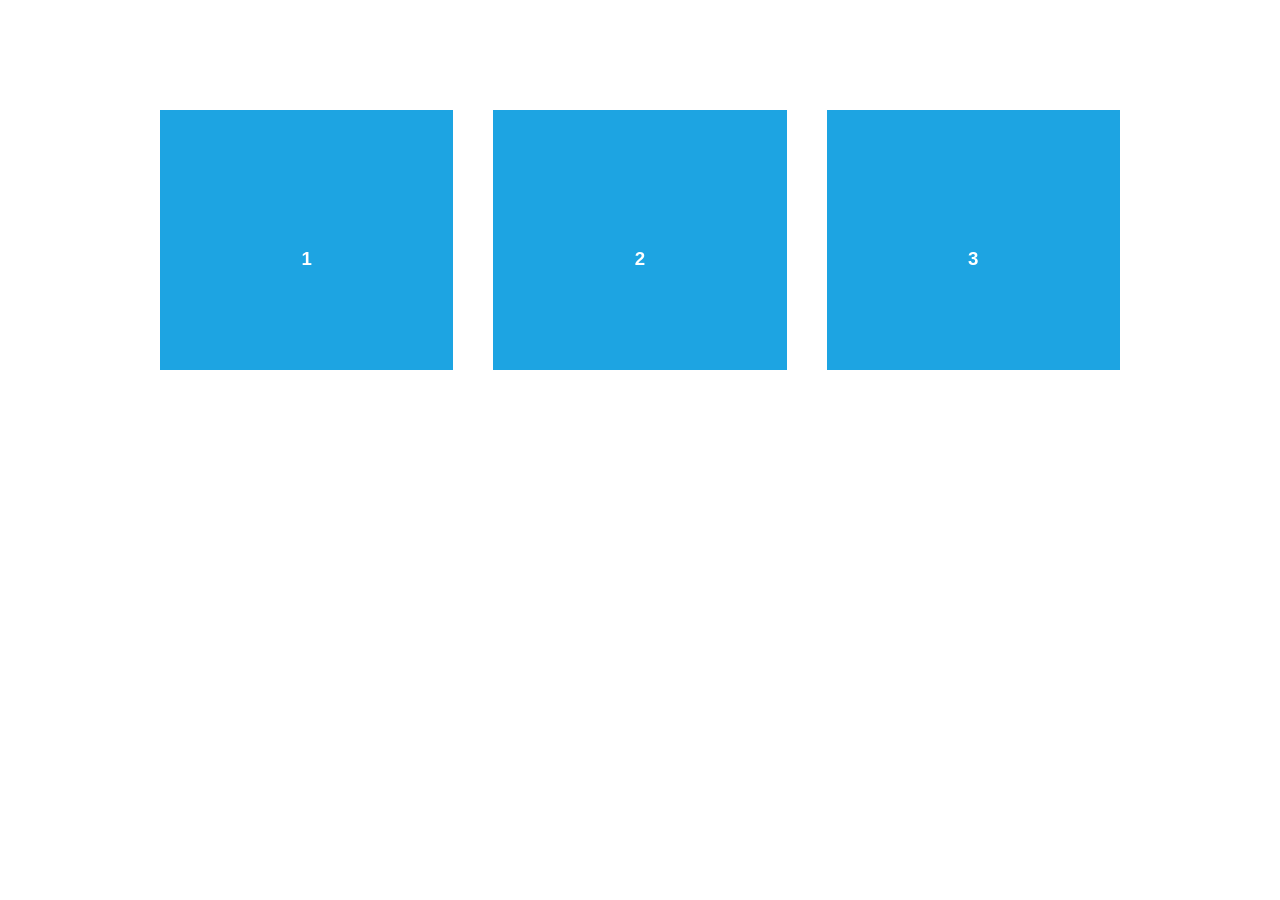
<file: node_modules/aos/demo/async.html>
<!DOCTYPE html>
<html>
  <head>
    <meta charset="utf-8">
    <title>AOS - Animate on scroll library</title>
    <meta name="viewport" content="width=device-width">
    <link rel="stylesheet" href="css/styles.css" />
    <link rel="stylesheet" href="../dist/aos.css" />
  </head>
  <body>
    <div id="aos-demo" class="aos-all"></div>

    <script src="../dist/aos.js"></script>
    <script>
      AOS.init({
        easing: 'ease-in-out-sine'
      });

      setInterval(addItem, 300);

      var itemsCounter = 1;
      var container = document.getElementById('aos-demo');

      function addItem () {
        if (itemsCounter > 42) return;
        var item = document.createElement('div');
        item.classList.add('aos-item');
        item.setAttribute('data-aos', 'fade-up');
        item.innerHTML = '<div class="aos-item__inner"><h3>' + itemsCounter + '</h3></div>';
        container.appendChild(item);
        itemsCounter++;
      }
    </script>
  </body>
</html>
</file>
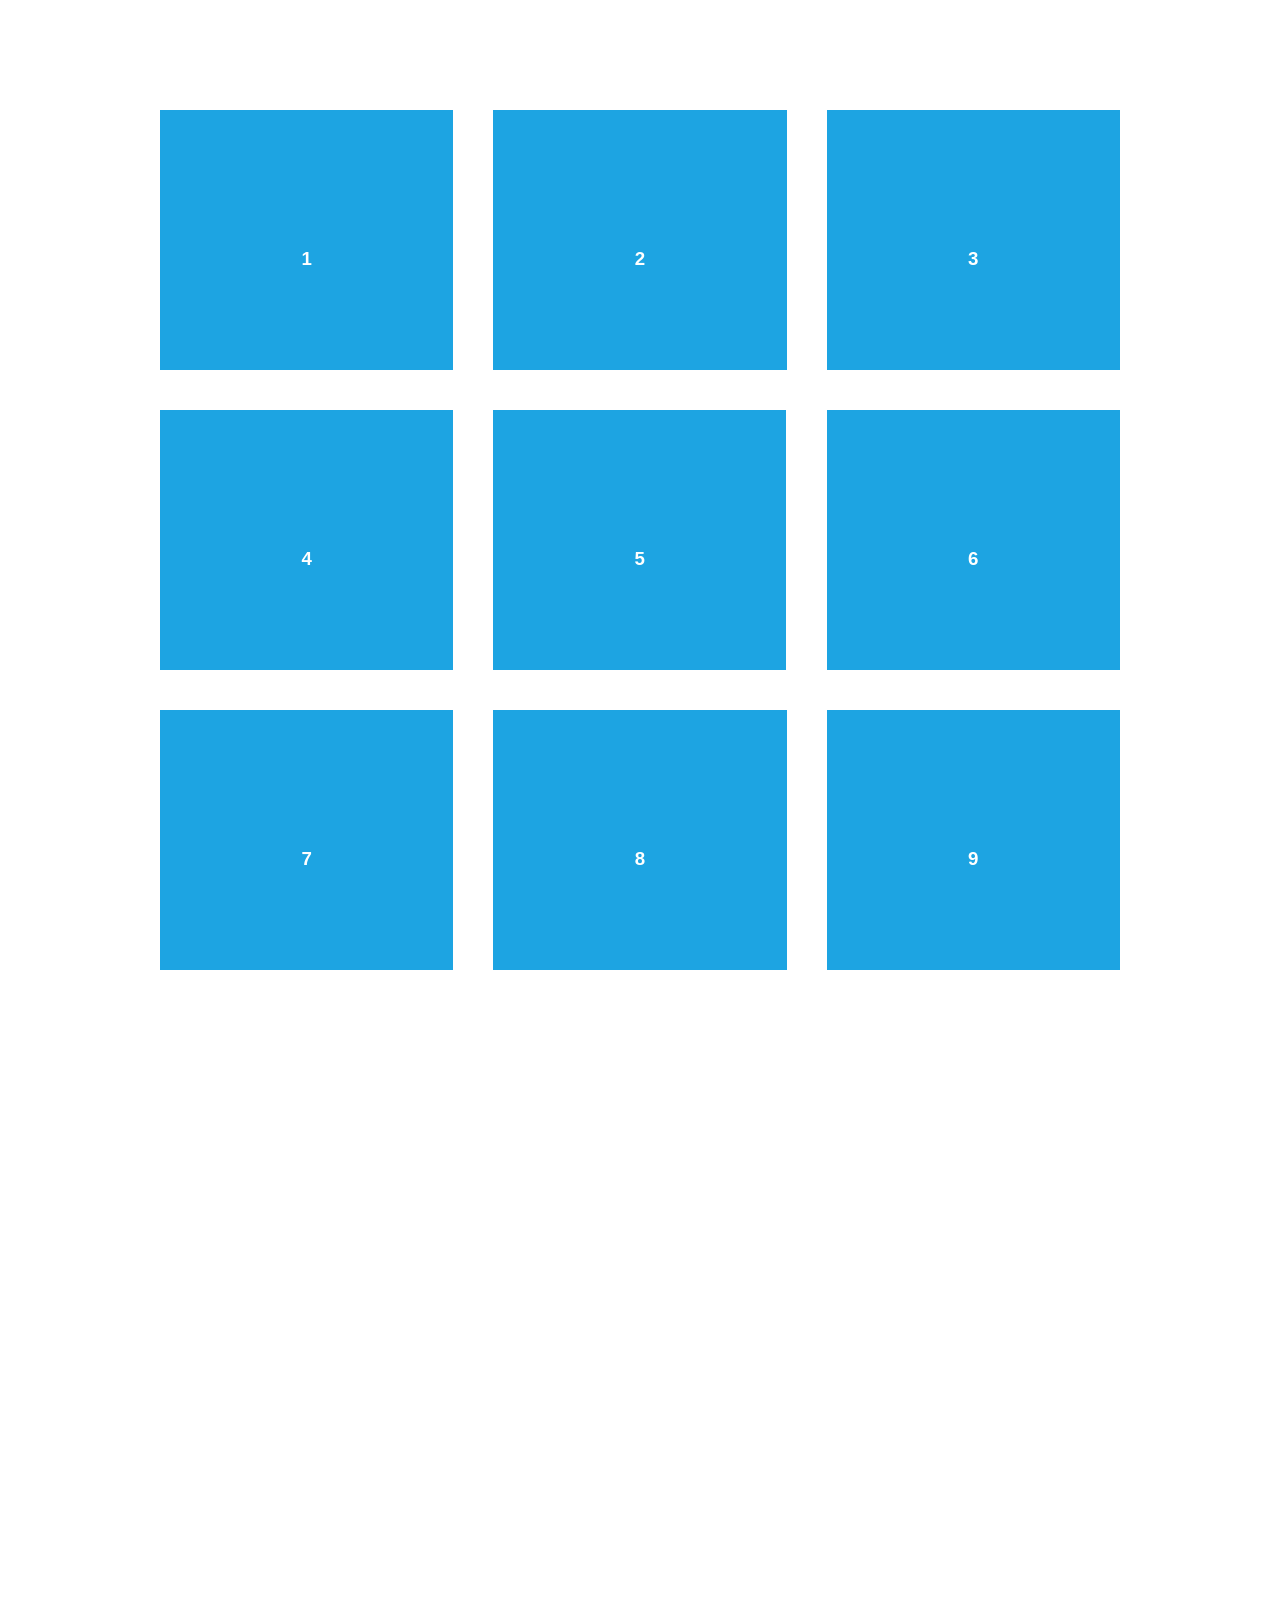
<file: node_modules/aos/demo/simple.html>
<!DOCTYPE html>
<html>
  <head>
    <meta charset="utf-8">
    <title>AOS - Animate on scroll library</title>
    <meta name="viewport" content="width=device-width">
    <link rel="stylesheet" href="css/styles.css" />
    <link rel="stylesheet" href="../dist/aos.css" />
    <!--[if lt IE 9]>
    <script src="//html5shiv.googlecode.com/svn/trunk/html5.js"></script>
    <![endif]-->
  </head>
  <body>
    <div id="transcroller-body" class="aos-all">
      <div class="aos-item" data-aos="fade-up">
        <div class="aos-item__inner"><h3>1</h3></div>
      </div>
      <div class="aos-item" data-aos="fade-down">
        <div class="aos-item__inner"><h3>2</h3></div>
      </div>
      <div class="aos-item" data-aos="zoom-out-down">
        <div class="aos-item__inner"><h3>3</h3></div>
      </div>
      <div class="aos-item" data-aos="flip-down">
        <div class="aos-item__inner"><h3>4</h3></div>
      </div>
      <div class="aos-item" data-aos="flip-up">
        <div class="aos-item__inner"><h3>5</h3></div>
      </div>
      <div class="aos-item" data-aos="fade-down">
        <div class="aos-item__inner"><h3>6</h3></div>
      </div>
      <div class="aos-item" data-aos="fade-in">
        <div class="aos-item__inner"><h3>7</h3></div>
      </div>
      <div class="aos-item" data-aos="fade-down">
        <div class="aos-item__inner"><h3>8</h3></div>
      </div>
      <div class="aos-item" data-aos="fade-in">
        <div class="aos-item__inner"><h3>9</h3></div>
      </div>
      <div class="aos-item" data-aos="fade-down">
        <div class="aos-item__inner"><h3>10</h3></div>
      </div>
      <div class="aos-item" data-aos="fade-up">
        <div class="aos-item__inner"><h3>11</h3></div>
      </div>
      <div class="aos-item" data-aos="fade-down">
        <div class="aos-item__inner"><h3>12</h3></div>
      </div>
      <div class="aos-item" data-aos="fade-in">
        <div class="aos-item__inner"><h3>13</h3></div>
      </div>
      <div class="aos-item" data-aos="fade-up">
        <div class="aos-item__inner"><h3>14</h3></div>
      </div>
      <div class="aos-item" data-aos="fade-in">
        <div class="aos-item__inner"><h3>15</h3></div>
      </div>
      <div class="aos-item" data-aos="fade-up">
        <div class="aos-item__inner"><h3>16</h3></div>
      </div>
      <div class="aos-item" data-aos="fade-down">
        <div class="aos-item__inner"><h3>17</h3></div>
      </div>
      <div class="aos-item" data-aos="fade-up">
        <div class="aos-item__inner"><h3>18</h3></div>
      </div>
      <div class="aos-item" data-aos="zoom-out">
        <div class="aos-item__inner"><h3>19</h3></div>
      </div>
      <div class="aos-item" data-aos="fade-up">
        <div class="aos-item__inner"><h3>20</h3></div>
      </div>
      <div class="aos-item" data-aos="zoom-out">
        <div class="aos-item__inner"><h3>21</h3></div>
      </div>
      <div class="aos-item" data-aos="fade-in">
        <div class="aos-item__inner"><h3>22</h3></div>
      </div>
      <div class="aos-item" data-aos="zoom-out-up">
        <div class="aos-item__inner"><h3>23</h3></div>
      </div>
      <div class="aos-item" data-aos="zoom-out-down">
        <div class="aos-item__inner"><h3>24</h3></div>
      </div>
      <div class="aos-item" data-aos="fade-in">
        <div class="aos-item__inner"><h3>25</h3></div>
      </div>
      <div class="aos-item" data-aos="fade-in">
        <div class="aos-item__inner"><h3>26</h3></div>
      </div>
      <div class="aos-item" data-aos="fade-in">
        <div class="aos-item__inner"><h3>27</h3></div>
      </div>
      <div class="aos-item" data-aos="fade-in">
        <div class="aos-item__inner"><h3>28</h3></div>
      </div>
      <div class="aos-item" data-aos="fade-in">
        <div class="aos-item__inner"><h3>29</h3></div>
      </div>
      <div class="aos-item" data-aos="fade-in">
        <div class="aos-item__inner"><h3>30</h3></div>
      </div>
      <div class="aos-item" data-aos="fade-in">
        <div class="aos-item__inner"><h3>31</h3></div>
      </div>
      <div class="aos-item" data-aos="fade-in">
        <div class="aos-item__inner"><h3>32</h3></div>
      </div>
      <div class="aos-item" data-aos="fade-in">
        <div class="aos-item__inner"><h3>33</h3></div>
      </div>
      <div class="aos-item" data-aos="fade-in">
        <div class="aos-item__inner"><h3>34</h3></div>
      </div>
      <div class="aos-item" data-aos="fade-in">
        <div class="aos-item__inner"><h3>35</h3></div>
      </div>
      <div class="aos-item" data-aos="fade-in">
        <div class="aos-item__inner"><h3>36</h3></div>
      </div>
      <div class="aos-item" data-aos="fade-in">
        <div class="aos-item__inner"><h3>37</h3></div>
      </div>
      <div class="aos-item" data-aos="fade-in">
        <div class="aos-item__inner"><h3>38</h3></div>
      </div>
      <div class="aos-item" data-aos="fade-in">
        <div class="aos-item__inner"><h3>39</h3></div>
      </div>
      <div class="aos-item" data-aos="fade-in">
        <div class="aos-item__inner"><h3>40</h3></div>
      </div>
      <div class="aos-item" data-aos="fade-in">
        <div class="aos-item__inner"><h3>41</h3></div>
      </div>
      <div class="aos-item" data-aos="fade-in">
        <div class="aos-item__inner"><h3>42</h3></div>
      </div>
    </div>

    <script src="../dist/aos.js"></script>
    <script>
      AOS.init({
        easing: 'ease-in-out-sine'
      });
    </script>

    <!-- <script src="//cdnjs.cloudflare.com/ajax/libs/require.js/2.1.11/require.min.js"></script>
    <script>
      requirejs.config({
          baseUrl: '../dist',
      });

      require(['aos'], function(AOS){
          AOS.init({
              easing: 'ease-in-out-sine'
          });
      });
    </script> -->
  </body>
</html>
</file>
<file: main.css>
html {
    background-color: #E5CEC1;
    height:100%;
    scroll-padding-top: 60px;
}
body {
    background-color: #E5CEC1;
    height:100%;
    margin: 60px auto 0;
    padding: 0;
    overflow-x: hidden;
    font-family: Helvetica,Tahoma;
}
nav {
    background-color: #C4A494;
    font-family: 'Playfair Display', serif;
    color: rgb(76, 76, 76);
    position: fixed;
    height: 60px;
}
nav a {
    color: rgb(76, 76, 76);
}
nav a:hover{
    color: #f1f1f1;
}
header, section{
    background-color: #E5CEC1;
}
.footer{
    background-color: #C4A494;
    color: rgb(76, 76, 76);
}
.code {
    width: 50%;
    clear: both;
    height: fit-content;
    background: #C4A494;
    color: rgb(76, 76, 76);
    border-radius: 2px;
    margin: 12vh 0;
    padding: 10px; 
}
.head {
    width: 100%;
    height: 100vh;
    position: relative;
    overflow: hidden;
    color: #FFF;
    text-align: center; 
}
.head-center {
    width: 100%;
    height: 100%; 
    margin-top:20%; 
    text-align: center;
    position: absolute;
    top: 40%;
    left: 0;
    -webkit-transform: translate(0, -50%);
        -ms-transform: translate(0, -50%);
            transform: translate(0, -50%); 
}  
.head_text {
    font-size: 60px;
    color: rgba(0, 0, 0, 0.5); 
}  
.scroll{
    position: absolute;
    bottom: 60px;
    width: 200px;
    margin: auto;
    display: block;
    cursor: pointer;
    padding-bottom: 40px;
    left: 0;
    right: 0;
    text-transform: uppercase;
    font-weight: bold;
    color:rgb(142, 117, 117);
}
.scroll .chevron {
    margin-top: 20px;
    margin-bottom: 20%;
    display: block;
    -webkit-animation: pulse 2s infinite;
    animation: pulse 2s infinite;
    color:rgb(142, 117, 117);

}
@-webkit-keyframes pulse {
    0% {
      -webkit-transform: translate(0, 0);
              transform: translate(0, 0); }
    50% {
      -webkit-transform: translate(0, 10px);
              transform: translate(0, 10px); }
    100% {
      -webkit-transform: translate(0, 0);
              transform: translate(0, 0); } 
}
@keyframes pulse {
    0% {
      -webkit-transform: translate(0, 0);
              transform: translate(0, 0); }
    50% {
      -webkit-transform: translate(0, 10px);
              transform: translate(0, 10px); }
    100% {
      -webkit-transform: translate(0, 0);
              transform: translate(0, 0); } 
}
.chevron::before {
    border-style: solid;
    border-width: 0.25em 0.25em 0 0;
    content: '';
    display: inline-block;
    height: 20px;
    position: relative;
    -webkit-transform: rotate(-45deg);
        -ms-transform: rotate(-45deg);
            transform: rotate(-45deg);
    vertical-align: top;
    width: 20px; 
}
.chevron.bottom:before {
        top: 0;
        -webkit-transform: rotate(135deg);
            -ms-transform: rotate(135deg);
                transform: rotate(135deg); 
}
.section {
    width: 100%;
    float: left;
    overflow: hidden; 
}
.section1 {
    width: 100%;
    float: left;
    overflow: hidden; 
}
.section-title {
    text-align: center;
    color:rgb(142, 117, 117);
    text-transform: uppercase;
    font-weight: normal;
    padding: 30px 0;
    border-top: 1px solid rgb(142, 117, 117, .3);
    border-bottom: 1px solid rgb(142, 117, 117, .3);
    width: 100%;
    clear: both; 
}
.container1 {
    width: 970px;
    margin: 0 auto;
    max-width: 90%;
    -webkit-transform: translateZ(1000px);
            transform: translateZ(1000px); 
}
.container{
    width: 970px;
    margin: 0 auto;
    max-width: 90%;
    -webkit-transform: translateZ(1000px);
            transform: translateZ(1000px); 
}
h1, h2, h3, h4, h5, h6, p, li {
    color:rgb(142, 117, 117);
}
.code p{
    color: rgb(76, 76, 76); 
}
.footer p, h6{
    color: rgb(76, 76, 76);
}
.darker p, li{
    color: rgb(76, 76, 76);
}
.button {
    display: inline-block;
    font-weight: 400;
    color: #fff;
    background-color: rgb(142, 117, 117);
    text-align: center;
    vertical-align: middle;
    -webkit-user-select: none;
    -moz-user-select: none;
    -ms-user-select: none;
    user-select: none;
    border: 1px solid transparent;
    padding: 0.375rem 0.75rem;
    font-size: 1rem;
    line-height: 1.5;
    border-radius: 0.25rem;
    transition: color 0.15s ease-in-out, background-color 0.15s ease-in-out, border-color 0.15s ease-in-out, box-shadow 0.15s ease-in-out;
    z-index: 2;
}
hr {
    border-top: 1px solid #bbb;
    border-width: 50%;
    padding-top: 1px;
    height: 2px;
}
.col {
    float: left;
    width: 50%;
    padding: 0px;
}
.column {
    float: left;
    width: 50%;
    padding: 0px;
}
.row::after {
    content: "";
    clear: both;
    display: -ms-flexbox;
    display: flex;
    -ms-flex-wrap: wrap;
    flex-wrap: wrap;
    margin-right: -15px;
    margin-left: -15px;
}
.collapsible {
  background-color: #E5CEC1;
  width: fit-content;
  color: rgb(76, 76, 76);
  cursor: pointer;
  padding: 18px;
  /*border: 2px, solid, rgb(76, 76, 76, .3);*/
  border: none;
  text-align: center;
  font-size: 15px;
}
.collapsible:hover {
    background-color: #ccc;
}
.collapsed:after{
    content: '\02795'; /* Unicode character for plus sign */
}
.expanded:after  {
    content: "\2796"; /* Unicode character for minus sign */
}
#content {
    padding: 0 18px;
    display: none;
    overflow: hidden;
}
.vertical-center {
    margin: 0;
    position: relative;
    top: 50%;
    -ms-transform: translateY(-50%);
    transform: translateY(-50%);
}
.container-features{
    background-color: #E5CEC1;

}
.center {
    display: block;
    margin-left: auto;
    margin-right: auto;
}
</file>
<file: node_modules/aos/demo/css/styles.css>
body {
  font-family: Helvetica,Tahoma;
}

*,
*:before,
*:after {
  box-sizing: border-box;
}

.aos-all {
  width: 1000px;
  max-width: 98%;
  margin: 10vh auto 0 auto;
}

.aos-item {
  display: inline-block;
  float: left;
  width: 33.3333%;
  height: 300px;
  padding: 20px;
}

.aos-item__inner {
  position: relative;
  width: 100%;
  height: 100%;
  float: left;
  background: #1da4e2;
  line-height: 260px;
  text-align: center;
  color: #fff;
}

@media screen and (max-width: 800px) {
  .aos-item {
    width: 50%;
  }
}
</file>
